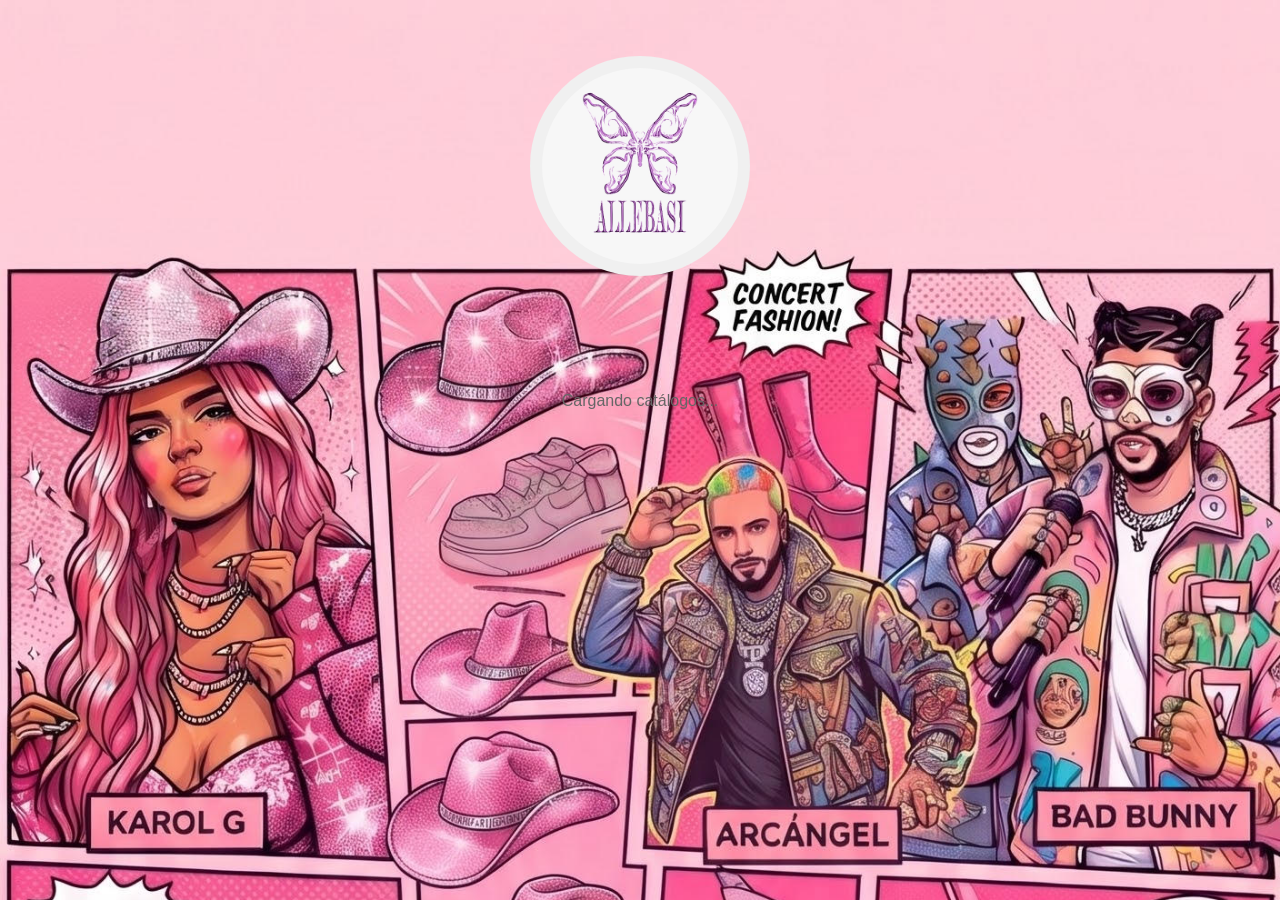
<file: index.html>
<!DOCTYPE html>
<html lang="es">
<head>
<meta charset="UTF-8">
<meta name="viewport" content="width=device-width, initial-scale=1">
<title>Allebasi - Catálogo</title>
<link rel="stylesheet" href="style.css">
<style>
  html, body {
    background-image: url('assets/fondo_comic.jpg');
    background-size: cover;
    background-position: center top;
    background-attachment: fixed;
    background-repeat: no-repeat;
    background-color: #f4a0b8; /* fallback mientras carga la imagen */
    min-height: 100vh;
  }
  .logo-wrapper {
    display: flex;
    justify-content: center;
    padding: 24px 0 16px;
  }
  .logo-wrapper .logo {
    width: 220px;
    height: 220px;
    object-fit: contain;
    border-radius: 50%;
    background-color: #f0f0f0;
    padding: 12px;
    box-sizing: border-box;
  }
</style>
</head>
<body>
  <div class="logo-wrapper">
    <img class="logo" src="assets/logo_allebasi.jpg" alt="Allebasi">
  </div>
  <div class="contenedor">
    <div id="lista" class="menu-lista">
      <p class="estado">Cargando catálogos...</p>
    </div>
  </div>

  <script src="config.js"></script>
  <script src="common.js"></script>
  <script>
    limpiarPedido(); // el menú siempre empieza un pedido nuevo

    async function cargarMenu() {
      const cont = document.getElementById("lista");
      try {
        // VERSION 5: usa apiGetCached → sessionStorage + caché en servidor
        const data = await apiGetCached({ action: "menu" });
        if (!data.items || data.items.length === 0) {
          cont.innerHTML = '<p class="estado">No hay catálogos disponibles por ahora.</p>';
          return;
        }
        cont.innerHTML = "";
        data.items.forEach(item => {
          const btn = document.createElement("button");
          btn.className = "btn";
          btn.textContent = item.nombre;
          btn.onclick = () => {
            setPedido({ artista: item.nombre });
            irA("catalogo.html");
          };
          cont.appendChild(btn);
        });

        // VERSION 5: precarga todos los catálogos en segundo plano.
        // Cuando el usuario haga clic en un catálogo, la respuesta ya
        // está guardada en sessionStorage → apertura casi instantánea.
        prefetchCatalogs(data.items);

      } catch (e) {
        cont.innerHTML = '<p class="estado">No se pudo cargar el menú. Intenta de nuevo más tarde.</p>';
      }
    }

    /**
     * Precarga los catálogos en segundo plano, escalonados cada 600 ms
     * para no saturar el servidor con peticiones simultáneas.
     * Los resultados se guardan en sessionStorage vía apiGetCached.
     */
    function prefetchCatalogs(items) {
      items.forEach(function(item, i) {
        setTimeout(function() {
          apiGetCached({ action: "catalog", artist: item.nombre })
            .catch(function() {}); // silencioso: es solo una optimización
        }, 800 + i * 600);
      });
    }

    cargarMenu();
  </script>
</body>
</html>
</file>
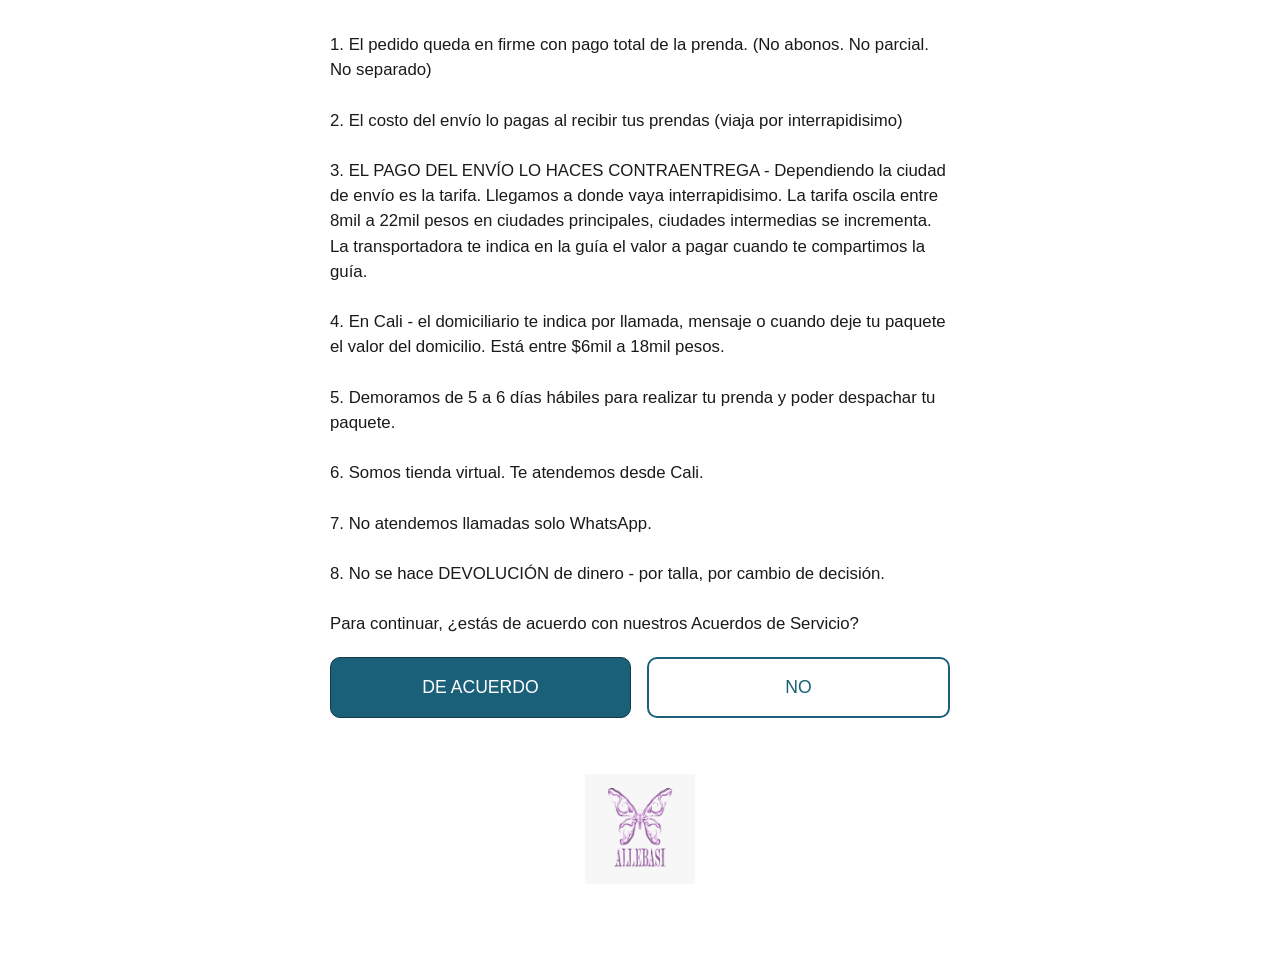
<file: acuerdo.html>
<!DOCTYPE html>
<html lang="es">
<head>
<meta charset="UTF-8">
<meta name="viewport" content="width=device-width, initial-scale=1">
<title>Allebasi - Acuerdos de servicio</title>
<link rel="stylesheet" href="style.css">
</head>
<body>
  <div class="contenedor">
    <p class="texto">1. El pedido queda en firme con pago total de la prenda. (No abonos. No parcial. No separado)

2. El costo del envío lo pagas al recibir tus prendas (viaja por interrapidisimo)

3. EL PAGO DEL ENVÍO LO HACES CONTRAENTREGA - Dependiendo la ciudad de envío es la tarifa. Llegamos a donde vaya interrapidisimo. La tarifa oscila entre 8mil a 22mil pesos en ciudades principales, ciudades intermedias se incrementa. La transportadora te indica en la guía el valor a pagar cuando te compartimos la guía.

4. En Cali - el domiciliario te indica por llamada, mensaje o cuando deje tu paquete el valor del domicilio. Está entre $6mil a 18mil pesos.

5. Demoramos de 5 a 6 días hábiles para realizar tu prenda y poder despachar tu paquete.

6. Somos tienda virtual. Te atendemos desde Cali.

7. No atendemos llamadas solo WhatsApp.

8. No se hace DEVOLUCIÓN de dinero - por talla, por cambio de decisión.

Para continuar, ¿estás de acuerdo con nuestros Acuerdos de Servicio?</p>

    <div class="fila-botones">
      <button class="btn" onclick="irA('info_prenda.html')">DE ACUERDO</button>
      <button class="btn btn-secundario" onclick="irA('acuerdono.html')">NO</button>
    </div>
    <img class="logo" style="margin-top:40px" src="assets/logo_allebasi.jpg" alt="Allebasi">
  </div>
  <script src="common.js"></script>
</body>
</html>
</file>
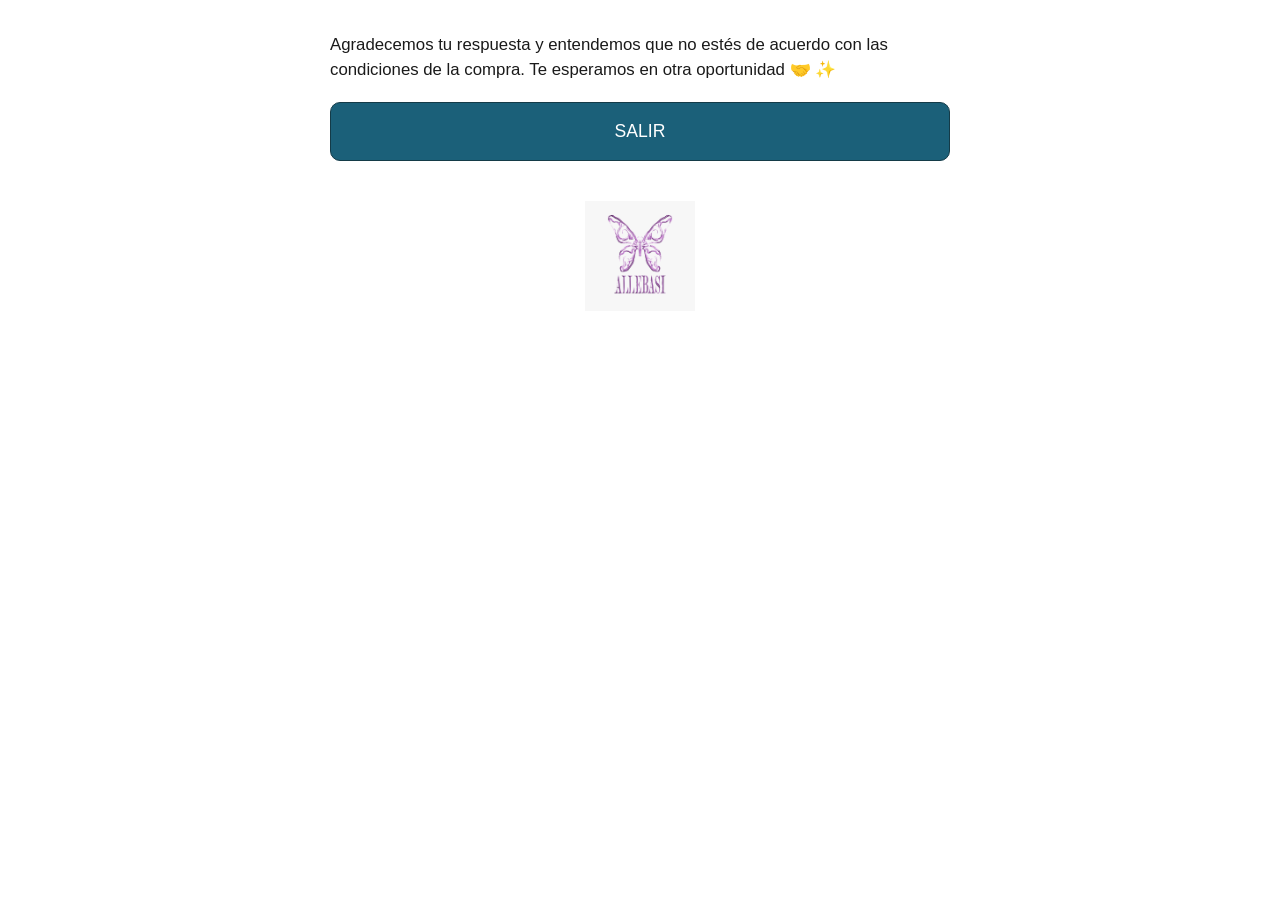
<file: acuerdono.html>
<!DOCTYPE html>
<html lang="es">
<head>
<meta charset="UTF-8">
<meta name="viewport" content="width=device-width, initial-scale=1">
<title>Allebasi</title>
<link rel="stylesheet" href="style.css">
</head>
<body>
  <div class="contenedor">
    <p class="texto">Agradecemos tu respuesta y entendemos que no estés de acuerdo con las condiciones de la compra. Te esperamos en otra oportunidad 🤝 ✨</p>
    <button class="btn" onclick="salir()">SALIR</button>
    <img class="logo" style="margin-top:40px" src="assets/logo_allebasi.jpg" alt="Allebasi">
  </div>
  <script src="common.js"></script>
  <script>
    function salir() {
      limpiarPedido();
      irA("index.html");
    }
  </script>
</body>
</html>
</file>
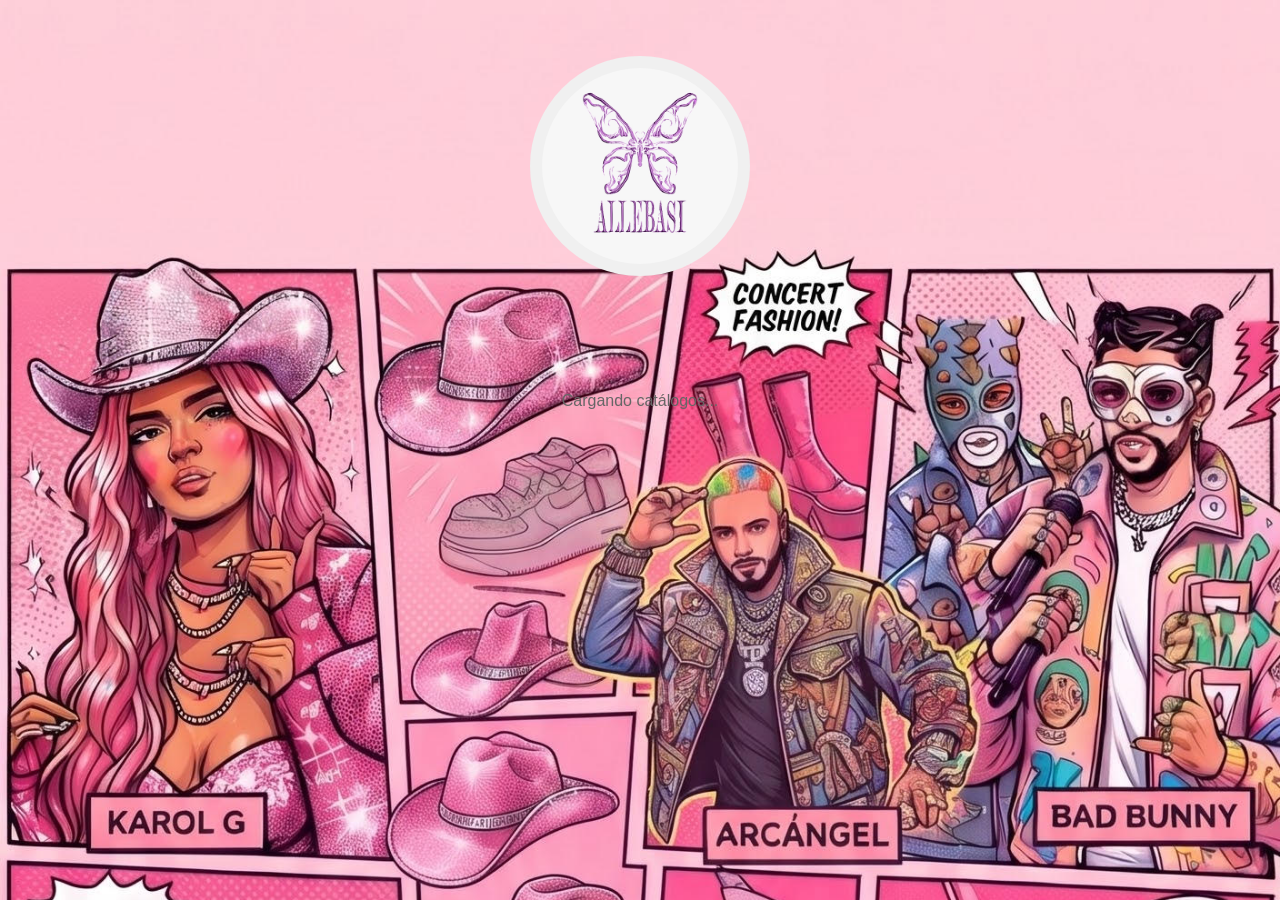
<file: catalogo.html>
<!DOCTYPE html>
<html lang="es">
<head>
<meta charset="UTF-8">
<meta name="viewport" content="width=device-width, initial-scale=1">
<title>Allebasi - Catálogo</title>
<link rel="stylesheet" href="style.css">
</head>
<body>
  <img class="logo" src="assets/logo_allebasi.jpg" alt="Allebasi">
  <div class="contenedor ancho">
    <h1 id="titulo">Catálogo</h1>
    <p class="texto" id="aviso-seleccion"></p>
    <div class="contador-seleccion" id="contador"></div>
    <div id="grid" class="grid-catalogo">
      <p class="estado">Cargando prendas...</p>
    </div>
  </div>

  <div class="barra-continuar">
    <div class="contenedor">
      <button id="btnContinuar" class="btn" disabled>Continuar</button>
      <button class="btn btn-secundario" onclick="irA('index.html')">Volver al menú</button>
    </div>
  </div>

  <!-- Lightbox -->
  <div id="lightbox" onclick="closeLightbox()">
    <button id="lightbox-close" onclick="closeLightbox()" title="Cerrar">✕</button>
    <img id="lightbox-img" src="" alt="Vista ampliada" onclick="event.stopPropagation()">
  </div>

  <script src="config.js"></script>
  <script src="common.js"></script>
  <script>
    // ── Lightbox ──────────────────────────────────────────────
    function openLightbox(src) {
      // Pide mayor resolución reemplazando el parámetro sz de Drive
      var hiRes = src.replace(/([?&]sz=)w\d+/, '$1w1600');
      document.getElementById('lightbox-img').src = hiRes;
      document.getElementById('lightbox').classList.add('open');
      document.body.style.overflow = 'hidden';
    }
    function closeLightbox() {
      document.getElementById('lightbox').classList.remove('open');
      document.body.style.overflow = '';
    }
    document.addEventListener('keydown', function(e) {
      if (e.key === 'Escape') closeLightbox();
    });

    const pedido = getPedido();
    const artista = pedido.artista;
    document.getElementById("titulo").textContent = artista || "Catálogo";

    if (!artista) {
      irA("index.html");
    }

    // Selección en curso: hasta MAX_PRENDAS prendas.
    let seleccionados = [];

    document.getElementById("aviso-seleccion").textContent =
      "Puedes escoger hasta " + MAX_PRENDAS + " prendas distintas de esta colección para el mismo pedido.";
    actualizarContador();

    function actualizarContador() {
      document.getElementById("contador").textContent =
        seleccionados.length + " de " + MAX_PRENDAS + " prendas seleccionadas";
      document.getElementById("btnContinuar").disabled = seleccionados.length === 0;
      document.querySelectorAll('input[name="seleccion"]').forEach(function(chk) {
        if (!chk.checked && !chk.dataset.agotado) {
          chk.disabled = seleccionados.length >= MAX_PRENDAS;
        }
      });
    }

    async function cargarCatalogo() {
      const grid = document.getElementById("grid");
      try {
        // VERSION 5: usa apiGetCached → si el index ya precargó este catálogo,
        // la respuesta sale de sessionStorage en < 5 ms (sin llamada al servidor).
        const data = await apiGetCached({ action: "catalog", artist: artista });
        if (!data.items || data.items.length === 0) {
          grid.innerHTML = '<p class="estado">No hay prendas disponibles para este catálogo.</p>';
          return;
        }
        grid.innerHTML = "";

        data.items.forEach(function(item) {
          const tarjeta = document.createElement("div");
          tarjeta.className = "tarjeta";

          var imgEl = document.createElement("img");
          imgEl.src = item.imagen;
          imgEl.alt = artista;
          imgEl.title = "Clic para ampliar";
          imgEl.addEventListener("click", function() { openLightbox(item.imagen); });
          tarjeta.appendChild(imgEl);

          if (item.video) {
            var videoBtn = document.createElement("a");
            videoBtn.href = item.video;
            videoBtn.target = "_blank";
            videoBtn.rel = "noopener noreferrer";
            videoBtn.className = "btn-video";
            videoBtn.textContent = "▶ Ver video";
            tarjeta.appendChild(videoBtn);
          }

          const cuerpo = document.createElement("div");
          cuerpo.className = "cuerpo";

          if (item.productos.length === 0) {
            const pEl = document.createElement("p");
            pEl.className = "estado";
            pEl.style.padding = "0";
            pEl.textContent = "Sin detalle de producto";
            cuerpo.appendChild(pEl);
          }

          item.productos.forEach(function(prod) {
            const wrapper = document.createElement("div");
            wrapper.className = "produto-wrapper";

            if (prod.agotado) {
              wrapper.classList.add("agotado");
              const badge = document.createElement("div");
              badge.className = "agotado-badge";
              badge.textContent = "AGOTADO";
              wrapper.appendChild(badge);
            }

            const fila = document.createElement("label");
            fila.className = "produto";

            if (prod.agotado) {
              fila.addEventListener("click", function(e) {
                e.preventDefault();
                alert("Este artículo está agotado.");
              });
            }

            const info = document.createElement("div");
            info.className = "info";

            const nombreEl = document.createElement("div");
            nombreEl.className = "nombre";
            nombreEl.textContent = prod.nombre || "Prenda";
            info.appendChild(nombreEl);

            if (prod.detalle) {
              const detalleEl = document.createElement("div");
              detalleEl.className = "detalle detalle-completo";
              detalleEl.textContent = prod.detalle;
              info.appendChild(detalleEl);
            }

            const precioEl = document.createElement("div");
            precioEl.className = "precio";
            precioEl.textContent = formatoMoneda(prod.precio);
            info.appendChild(precioEl);

            const codigoEl = document.createElement("div");
            codigoEl.className = "codigo";
            codigoEl.textContent = "Código: " + prod.codigo;
            info.appendChild(codigoEl);

            const check = document.createElement("input");
            check.type = "checkbox";
            check.name = "seleccion";
            check.value = prod.codigo;

            if (prod.agotado) {
              check.disabled = true;
              check.dataset.agotado = "1";
            }

            fila.appendChild(info);
            fila.appendChild(check);
            wrapper.appendChild(fila);

            var tallaSelDiv = null;
            if (prod.tallas && prod.tallas.length > 0) {
              tallaSelDiv = document.createElement("div");
              tallaSelDiv.className = "selector-grupo";

              const tallaLbl = document.createElement("span");
              tallaLbl.className = "sel-label";
              tallaLbl.textContent = "Talla:";
              tallaSelDiv.appendChild(tallaLbl);

              prod.tallas.forEach(function(t) {
                const btn = document.createElement("button");
                btn.type = "button";
                btn.className = "btn-opcion";
                btn.textContent = t;

                if (prod.agotado) {
                  btn.addEventListener("click", function() {
                    alert("Este artículo está agotado.");
                  });
                } else {
                  btn.addEventListener("click", function() {
                    tallaSelDiv.querySelectorAll(".btn-opcion").forEach(function(b) {
                      b.classList.remove("activo");
                    });
                    btn.classList.add("activo");
                    tallaSelDiv.dataset.seleccionado = t;
                    const existIdx = seleccionados.findIndex(function(s) {
                      return s.codigoPrenda === prod.codigo;
                    });
                    if (existIdx >= 0) seleccionados[existIdx].talla = t;
                  });
                }
                tallaSelDiv.appendChild(btn);
              });
              wrapper.appendChild(tallaSelDiv);
            }

            var colorSelDiv = null;
            if (prod.colores && prod.colores.length > 0) {
              colorSelDiv = document.createElement("div");
              colorSelDiv.className = "selector-grupo";

              const colorLbl = document.createElement("span");
              colorLbl.className = "sel-label";
              colorLbl.textContent = "Color:";
              colorSelDiv.appendChild(colorLbl);

              prod.colores.forEach(function(c) {
                const btn = document.createElement("button");
                btn.type = "button";
                btn.className = "btn-opcion";
                btn.textContent = c;

                if (prod.agotado) {
                  btn.addEventListener("click", function() {
                    alert("Este artículo está agotado.");
                  });
                } else {
                  btn.addEventListener("click", function() {
                    colorSelDiv.querySelectorAll(".btn-opcion").forEach(function(b) {
                      b.classList.remove("activo");
                    });
                    btn.classList.add("activo");
                    colorSelDiv.dataset.seleccionado = c;
                    const existIdx = seleccionados.findIndex(function(s) {
                      return s.codigoPrenda === prod.codigo;
                    });
                    if (existIdx >= 0) seleccionados[existIdx].color = c;
                  });
                }
                colorSelDiv.appendChild(btn);
              });
              wrapper.appendChild(colorSelDiv);
            }

            var hormaSelDiv = null;
            if (prod.hormas && prod.hormas.length > 1) {
              hormaSelDiv = document.createElement("div");
              hormaSelDiv.className = "selector-grupo";

              const hormaLbl = document.createElement("span");
              hormaLbl.className = "sel-label";
              hormaLbl.textContent = "Horma:";
              hormaSelDiv.appendChild(hormaLbl);

              prod.hormas.forEach(function(h) {
                const btn = document.createElement("button");
                btn.type = "button";
                btn.className = "btn-opcion";
                btn.textContent = h;

                if (prod.agotado) {
                  btn.addEventListener("click", function() {
                    alert("Este artículo está agotado.");
                  });
                } else {
                  btn.addEventListener("click", function() {
                    hormaSelDiv.querySelectorAll(".btn-opcion").forEach(function(b) {
                      b.classList.remove("activo");
                    });
                    btn.classList.add("activo");
                    hormaSelDiv.dataset.seleccionado = h;
                    const existIdx = seleccionados.findIndex(function(s) {
                      return s.codigoPrenda === prod.codigo;
                    });
                    if (existIdx >= 0) seleccionados[existIdx].horma = h;
                  });
                }
                hormaSelDiv.appendChild(btn);
              });
              wrapper.appendChild(hormaSelDiv);
            }

            cuerpo.appendChild(wrapper);

            if (!prod.agotado) {
              check.addEventListener("change", function() {
                if (check.checked) {
                  const talla = tallaSelDiv ? (tallaSelDiv.dataset.seleccionado || "") : "";
                  if (prod.tallas && prod.tallas.length > 0 && !talla) {
                    alert("Por favor selecciona una talla antes de agregar esta prenda al pedido.");
                    check.checked = false;
                    return;
                  }
                  const color = colorSelDiv ? (colorSelDiv.dataset.seleccionado || "") : "";
                  if (prod.colores && prod.colores.length > 0 && !color) {
                    alert("Por favor selecciona un color antes de agregar esta prenda al pedido.");
                    check.checked = false;
                    return;
                  }
                  const horma = hormaSelDiv
                    ? (hormaSelDiv.dataset.seleccionado || "")
                    : (prod.hormas && prod.hormas.length === 1 ? prod.hormas[0] : "");
                  if (prod.hormas && prod.hormas.length > 1 && !horma) {
                    alert("Por favor selecciona una horma antes de agregar esta prenda al pedido.");
                    check.checked = false;
                    return;
                  }
                  if (seleccionados.length >= MAX_PRENDAS) {
                    check.checked = false;
                    return;
                  }
                  seleccionados.push({
                    imagen: item.imagen,
                    enlacePrenda: item.enlaceOriginal,
                    nombrePrenda: prod.nombre || "Prenda",
                    codigoPrenda: prod.codigo,
                    valorUnitarioEstimado: prod.precio,
                    talla: talla,
                    color: color,
                    horma: horma,
                    logoEnPedreria: prod.logoEnPedreria || false
                  });
                } else {
                  seleccionados = seleccionados.filter(function(s) {
                    return s.codigoPrenda !== prod.codigo;
                  });
                }
                actualizarContador();
              });
            }
          });

          tarjeta.appendChild(cuerpo);
          grid.appendChild(tarjeta);
        });
      } catch (e) {
        grid.innerHTML = '<p class="estado">No se pudo cargar el catálogo. Intenta de nuevo.</p>';
      }
    }
    cargarCatalogo();

    document.getElementById("btnContinuar").addEventListener("click", function() {
      if (seleccionados.length === 0) return;
      setPedido({ items: seleccionados });
      irA("preacuerdo.html");
    });
  </script>
</body>
</html>
</file>
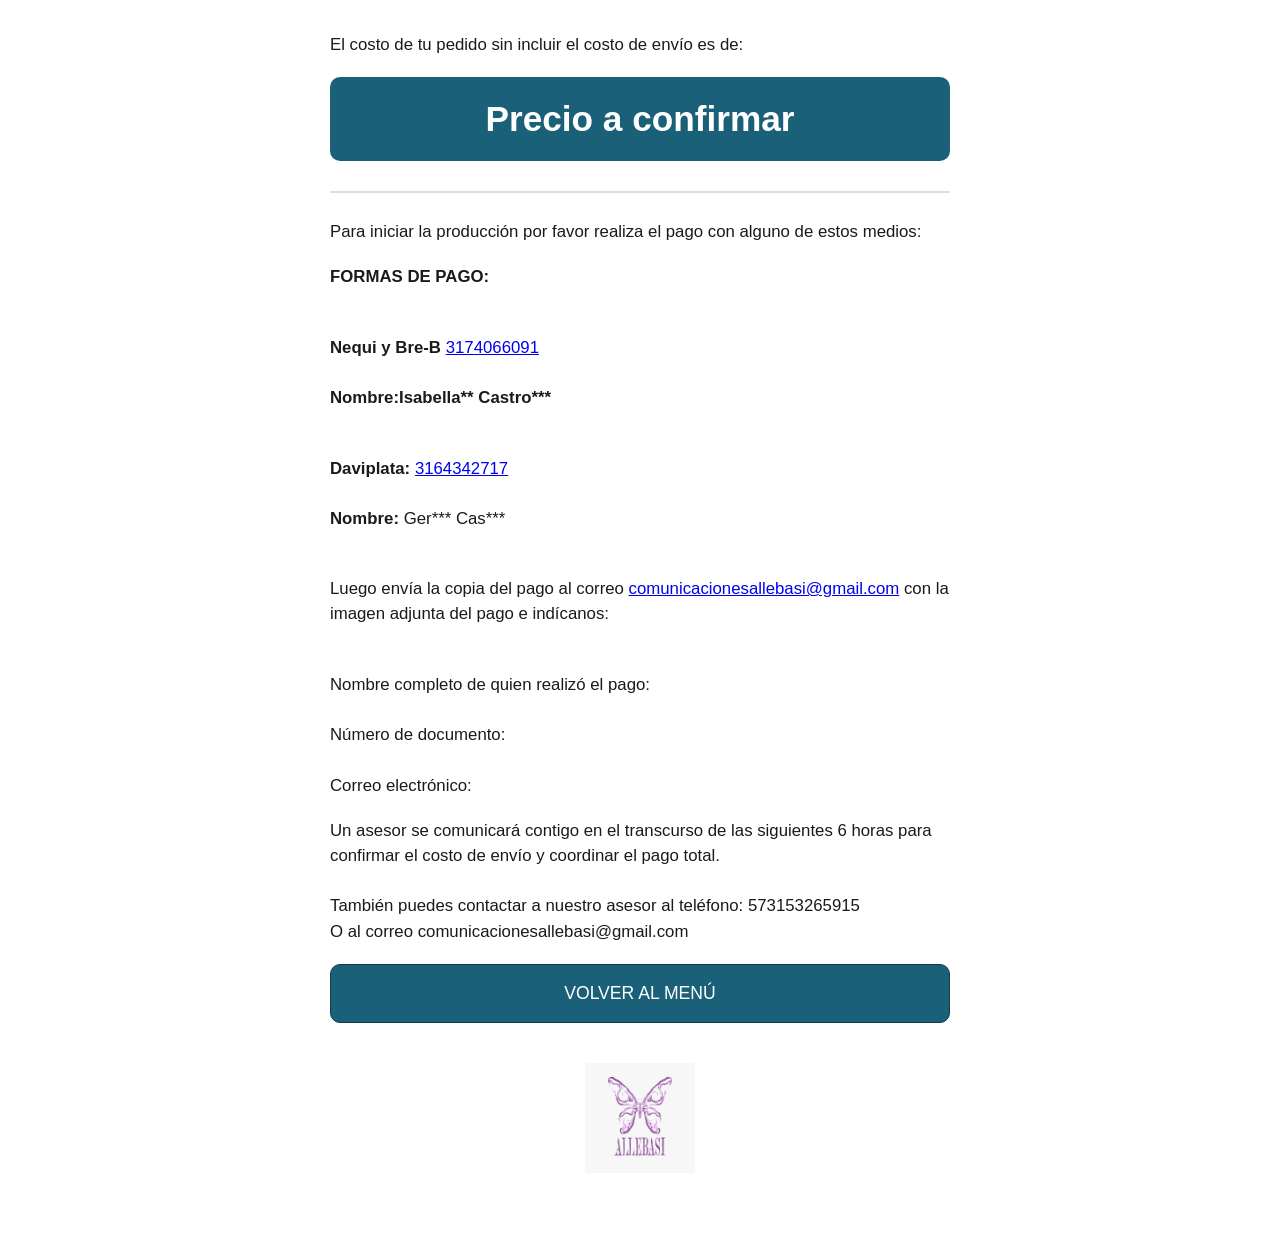
<file: costo.html>
<!DOCTYPE html>
<html lang="es">
<head>
<meta charset="UTF-8">
<meta name="viewport" content="width=device-width, initial-scale=1">
<title>Allebasi - Costo del pedido</title>
<link rel="stylesheet" href="style.css">
</head>
<body>
  <div class="contenedor">
    <p class="texto">El costo de tu pedido sin incluir el costo de envío es de:</p>
    <div class="valor-grande" id="valor">$0</div>
    <p class="texto" id="idPedidoTexto"></p>

    <div id="resumen" class="resumen-pedido"></div>

    <div class="info-pago">
      <p class="texto">Para iniciar la producción por favor realiza el pago con alguno de estos medios:</p>
      <p class="texto"><strong>FORMAS DE PAGO:</strong></p>
      <p class="texto">
        <strong>Nequi y Bre-B</strong> <a href="tel:3174066091">3174066091</a><br>
        <strong>Nombre:Isabella** Castro***</strong>
      </p>
      <p class="texto">
        <strong>Daviplata:</strong> <a href="tel:3164342717">3164342717</a><br>
        <strong>Nombre:</strong> Ger*** Cas***
      </p>
      <p class="texto">
        Luego envía la copia del pago al correo <a href="mailto:comunicacionesallebasi@gmail.com">comunicacionesallebasi@gmail.com</a> con la imagen adjunta del pago e indícanos:
      </p>
      <p class="texto">
        Nombre completo de quien realizó el pago:<br>
        Número de documento:<br>
        Correo electrónico:
      </p>
    </div>

    <p class="texto">Un asesor se comunicará contigo en el transcurso de las siguientes 6 horas para confirmar el costo de envío y coordinar el pago total.

También puedes contactar a nuestro asesor al teléfono: 573153265915
O al correo comunicacionesallebasi@gmail.com</p>

    <button class="btn" onclick="finalizar()">VOLVER AL MENÚ</button>
    <img class="logo" style="margin-top:40px" src="assets/logo_allebasi.jpg" alt="Allebasi">
  </div>
  <script src="common.js"></script>
  <script>
    const pedido = getPedido();
    document.getElementById("valor").textContent = formatoMoneda(pedido.valorTotal);
    if (pedido.idPedido) {
      document.getElementById("idPedidoTexto").textContent = "Número de pedido: " + pedido.idPedido;
    }

    const resumenCont = document.getElementById("resumen");
    const items = pedido.resumenItems || [];
    if (items.length > 0) {
      resumenCont.innerHTML = items.map(function (it) {
        return `
          <div class="resumen-item">
            <div>
              <div class="nombre">${it.nombrePrenda || ""}</div>
              <div class="detalle-linea">Cantidad: ${it.cantidad || ""} · Talla: ${it.talla || ""}${it.color ? " · Color: " + it.color : ""}</div>
              <div class="detalle-linea">Código: ${it.codigoPrenda || ""}</div>
            </div>
            <div class="valor">${formatoMoneda(it.valorTotal)}</div>
          </div>`;
      }).join("");
    }

    function finalizar() {
      limpiarPedido();
      irA("index.html");
    }
  </script>
</body>
</html>
</file>
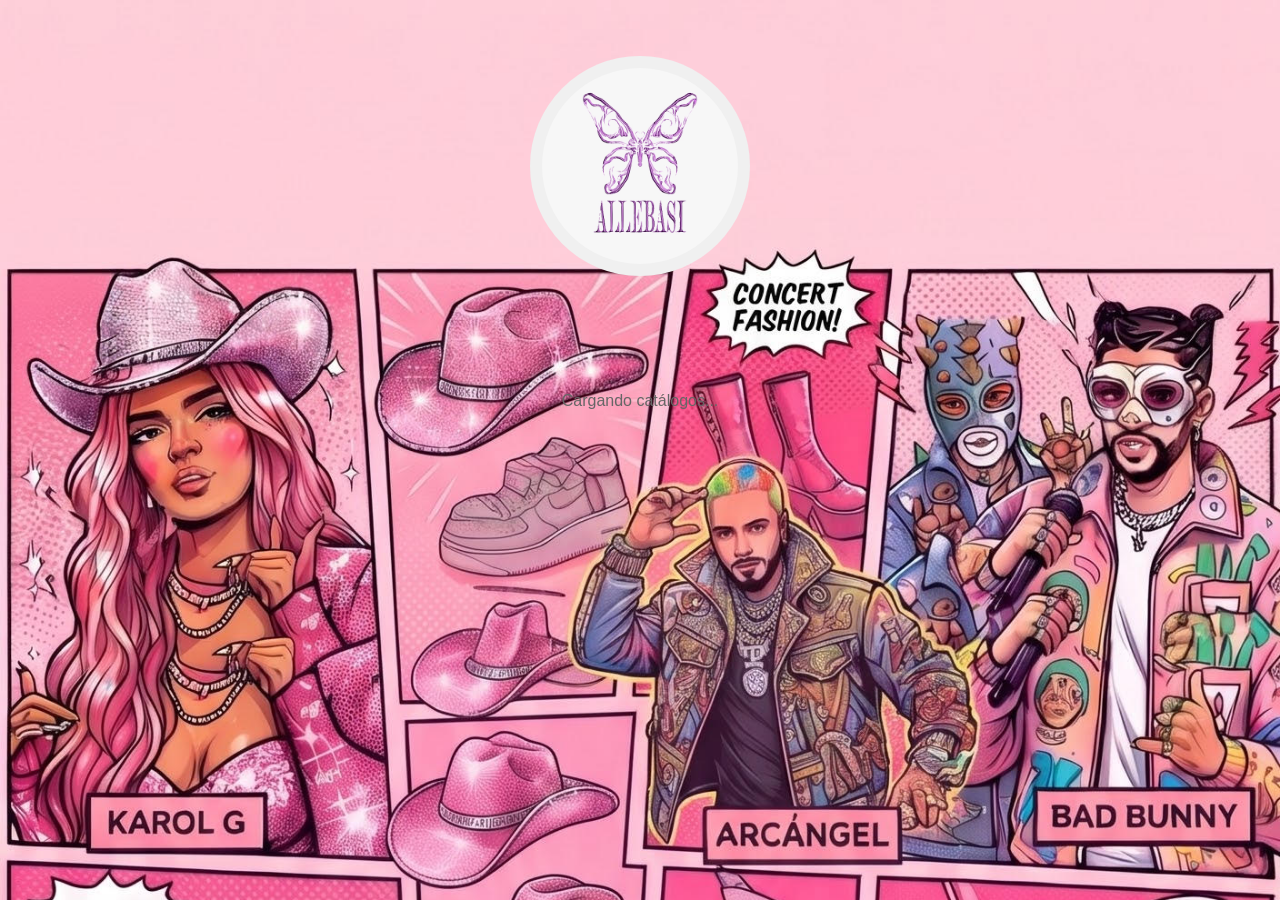
<file: info_personal.html>
<!DOCTYPE html>
<html lang="es">
<head>
<meta charset="UTF-8">
<meta name="viewport" content="width=device-width, initial-scale=1">
<title>Allebasi - Datos de envío</title>
<link rel="stylesheet" href="style.css">
</head>
<body>
  <div class="con-referencia">
    <div class="form-col">
      <h1>Además, te pido que por favor me confirmes tus datos completos para el envío:</h1>

      <form id="formPersonal">
        <label for="nombre">Nombre completo:</label>
        <input type="text" id="nombre" required>

        <label for="documento">Número de documento:</label>
        <input type="text" id="documento" required>

        <label for="usuarioIG">Usuario de Instagram: <span class="opcional">(opcional — para participar en el sorteo)</span></label>
        <input type="text" id="usuarioIG" placeholder="@tuusuario">

        <label for="correo">Correo electrónico:</label>
        <input type="email" id="correo" required>

        <label for="ciudad">Ciudad de Envío:</label>
        <input type="text" id="ciudad" required>

        <label for="telefono">Número de teléfono de contacto:</label>
        <div class="fila-telefono">
          <select id="indicativo" aria-label="Indicativo de país"></select>
          <input type="tel" id="telefono" placeholder="3001234567" required>
        </div>

        <label for="direccion">Dirección de envío completa:</label>
        <input type="text" id="direccion" required>

        <div class="fila-botones" style="margin-top:26px">
          <button type="button" class="btn btn-secundario" onclick="cancelar()">CANCELAR</button>
          <button type="submit" class="btn" id="btnAceptar">ACEPTAR</button>
        </div>
      </form>
    </div>

    <div class="referencia" id="referencia"></div>
  </div>

  <img class="logo" style="margin-top:40px" src="assets/logo_allebasi.jpg" alt="Allebasi">

  <script src="config.js"></script>
  <script src="common.js"></script>
  <script>
    // Indicativos telefónicos. Colombia va primero y queda seleccionado
    // por defecto; el valor de cada opción es solo el número del
    // indicativo (sin "+"), que se pega directo al teléfono que escriba
    // el cliente (ej. 573001234567).
    const INDICATIVOS = [
      { pais: "Colombia", cod: "57" },
      { pais: "México", cod: "52" },
      { pais: "Argentina", cod: "54" },
      { pais: "Chile", cod: "56" },
      { pais: "Perú", cod: "51" },
      { pais: "Ecuador", cod: "593" },
      { pais: "Venezuela", cod: "58" },
      { pais: "Bolivia", cod: "591" },
      { pais: "Paraguay", cod: "595" },
      { pais: "Uruguay", cod: "598" },
      { pais: "Panamá", cod: "507" },
      { pais: "Costa Rica", cod: "506" },
      { pais: "Guatemala", cod: "502" },
      { pais: "Honduras", cod: "504" },
      { pais: "El Salvador", cod: "503" },
      { pais: "Nicaragua", cod: "505" },
      { pais: "Rep. Dominicana", cod: "1" },
      { pais: "Puerto Rico", cod: "1" },
      { pais: "Cuba", cod: "53" },
      { pais: "Estados Unidos", cod: "1" },
      { pais: "Canadá", cod: "1" },
      { pais: "España", cod: "34" },
      { pais: "Brasil", cod: "55" },
      { pais: "Reino Unido", cod: "44" },
      { pais: "Francia", cod: "33" },
      { pais: "Italia", cod: "39" },
      { pais: "Alemania", cod: "49" },
      { pais: "Portugal", cod: "351" },
      { pais: "Otro", cod: "" }
    ];

    function cargarIndicativos() {
      const sel = document.getElementById("indicativo");
      INDICATIVOS.forEach(item => {
        const opt = document.createElement("option");
        opt.value = item.cod;
        opt.textContent = item.pais + " (+" + (item.cod || "...") + ")";
        sel.appendChild(opt);
      });
      sel.value = "57"; // Colombia por defecto
    }
    cargarIndicativos();

    const pedido = getPedido();
    if (!pedido.itemsDetalle || pedido.itemsDetalle.length === 0) {
      irA("index.html");
    }
    pintarReferencia("referencia");

    function cancelar() {
      limpiarPedido();
      irA("index.html");
    }

    // Evita que un doble clic (o un reintento manual del cliente mientras
    // el primer envío sigue en curso) dispare dos peticiones en paralelo.
    let enviando = false;

    document.getElementById("formPersonal").addEventListener("submit", async (e) => {
      e.preventDefault();
      if (enviando) return;
      enviando = true;

      const btn = document.getElementById("btnAceptar");
      btn.disabled = true;
      btn.textContent = "Enviando...";

      const datosPersonales = setPedido({
        nombreCompleto: document.getElementById("nombre").value.trim(),
        numeroDocumento: document.getElementById("documento").value.trim(),
        usuarioIG: document.getElementById("usuarioIG").value.trim(),
        correo: document.getElementById("correo").value.trim(),
        ciudadEnvio: document.getElementById("ciudad").value.trim(),
        telefono: document.getElementById("indicativo").value + document.getElementById("telefono").value.trim().replace(/\D/g, ""),
        direccionEnvio: document.getElementById("direccion").value.trim()
      });

      const payload = {
        idempotencyKey: getIdempotencyKey(),
        artista: datosPersonales.artista,
        nombreCompleto: datosPersonales.nombreCompleto,
        numeroDocumento: datosPersonales.numeroDocumento,
        usuarioIG: datosPersonales.usuarioIG,
        correo: datosPersonales.correo,
        telefono: datosPersonales.telefono,
        ciudadEnvio: datosPersonales.ciudadEnvio,
        direccionEnvio: datosPersonales.direccionEnvio,
        items: datosPersonales.itemsDetalle
      };

      try {
        const resultado = await apiPost(payload);
        setPedido({ valorTotal: resultado.valorTotal, idPedido: resultado.idPedido, resumenItems: resultado.items });
        irA("costo.html");
      } catch (err) {
        alert("Hubo un problema al registrar tu pedido. Por favor intenta de nuevo en unos segundos; si el problema persiste, escríbenos por WhatsApp con tu nombre para verificar si ya quedó registrado.");
        btn.disabled = false;
        btn.textContent = "ACEPTAR";
        enviando = false;
      }
    });
  </script>
</body>
</html>
</file>
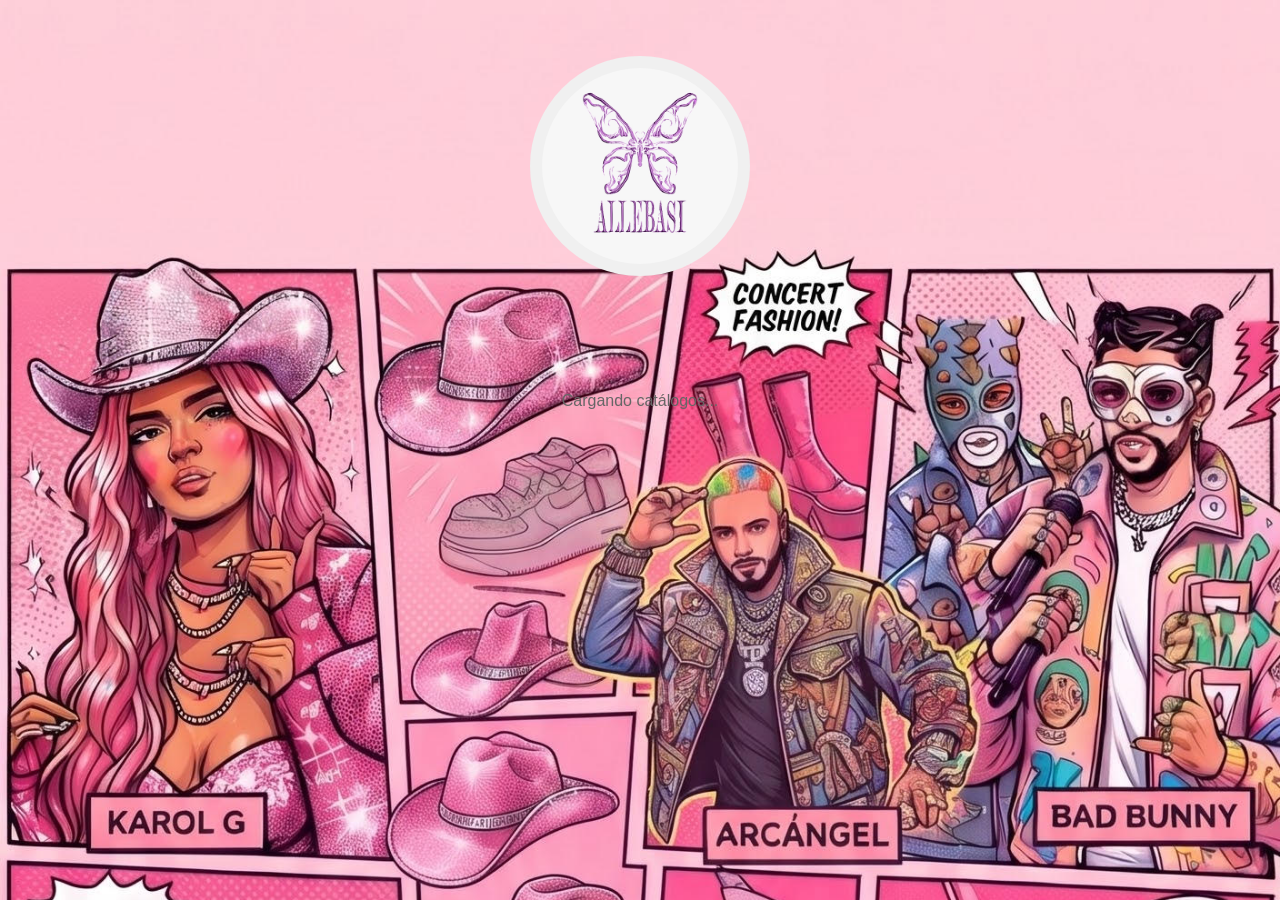
<file: info_prenda.html>
<!DOCTYPE html>
<html lang="es">
<head>
<meta charset="UTF-8">
<meta name="viewport" content="width=device-width, initial-scale=1">
<title>Allebasi - Detalles de la prenda</title>
<link rel="stylesheet" href="style.css">
</head>
<body>
  <div class="con-referencia">
    <div class="form-col">
      <h1 id="titulo">Para continuar con tu pedido necesito que me brindes los detalles de personalización que se tendrán en cuenta si aplican para la prenda seleccionada:</h1>

      <div class="aviso">
        Algunas de estas preguntas son generales y puede que no todas apliquen a tu prenda (por ejemplo, no todas tienen logo). Si una pregunta no aplica a lo que elegiste, puedes dejarla en blanco.
      </div>

      <form id="formPrenda">
        <label for="diseno">Diseño / variante específica de esta prenda: <span class="opcional">(ej. mallas con brillos, encaje rojo, encaje negro — según lo que ofrezca este modelo; si no aplica, déjalo en blanco)</span></label>
        <input type="text" id="diseno">

        <label for="logo">¿Deseas el logo en pedrería brillante o impreso? (pedrería/aplique brillante, impreso en DTF, o ninguno): <span class="opcional">(si no aplica, déjalo en blanco)</span></label>
        <input type="text" id="logo">

        <label for="observaciones">Observaciones adicionales: <span class="opcional">(si no tienes, déjalo en blanco)</span></label>
        <input type="text" id="observaciones">

        <label for="cantidad">Cantidad</label>
        <input type="number" id="cantidad" min="1" value="1" required>

        <div class="fila-botones" style="margin-top:26px">
          <button type="button" class="btn btn-secundario" onclick="cancelar()">CANCELAR</button>
          <button type="submit" class="btn" id="btnSiguiente">ACEPTAR</button>
        </div>
      </form>
    </div>

    <div class="referencia" id="referencia"></div>
  </div>

  <img class="logo" style="margin-top:40px" src="assets/logo_allebasi.jpg" alt="Allebasi">

  <script src="config.js"></script>
  <script src="common.js"></script>
  <script>
    const pedido = getPedido();
    const items = pedido.items || [];
    if (items.length === 0) {
      irA("index.html");
    }

    let idx = pedido.prendaIndex || 0;
    if (idx >= items.length) idx = items.length - 1;
    const item = items[idx];
    const esUltima = idx === items.length - 1;

    document.getElementById("titulo").textContent = items.length > 1
      ? `Prenda ${idx + 1} de ${items.length}: ${item.nombrePrenda || ""} — cuéntame cómo la quieres`
      : `Detalles de tu prenda: ${item.nombrePrenda || ""}`;

    document.getElementById("btnSiguiente").textContent = esUltima ? "ACEPTAR" : "SIGUIENTE";

    pintarReferenciaItem("referencia", item, pedido.artista);

    function cancelar() {
      limpiarPedido();
      irA("index.html");
    }

    document.getElementById("formPrenda").addEventListener("submit", function(e) {
      e.preventDefault();

      // Talla y color vienen del catálogo; pedrería se detecta automáticamente.
      const detalleActual = {
        nombrePrenda: item.nombrePrenda,
        codigoPrenda: item.codigoPrenda,
        enlacePrenda: item.enlacePrenda,
        color: item.color || '',
        talla: item.talla || '',
        horma: item.horma || '',
        pedreria: '',
        diseno: document.getElementById("diseno").value.trim(),
        logo: document.getElementById("logo").value.trim(),
        observaciones: document.getElementById("observaciones").value.trim(),
        cantidad: document.getElementById("cantidad").value,
        logoEnPedreria: item.logoEnPedreria || false
      };

      const itemsDetalle = pedido.itemsDetalle || [];
      itemsDetalle[idx] = detalleActual;

      if (esUltima) {
        setPedido({ itemsDetalle: itemsDetalle, prendaIndex: 0 });
        irA("info_personal.html");
      } else {
        setPedido({ itemsDetalle: itemsDetalle, prendaIndex: idx + 1 });
        irA("info_prenda.html");
      }
    });
  </script>
</body>
</html>
</file>
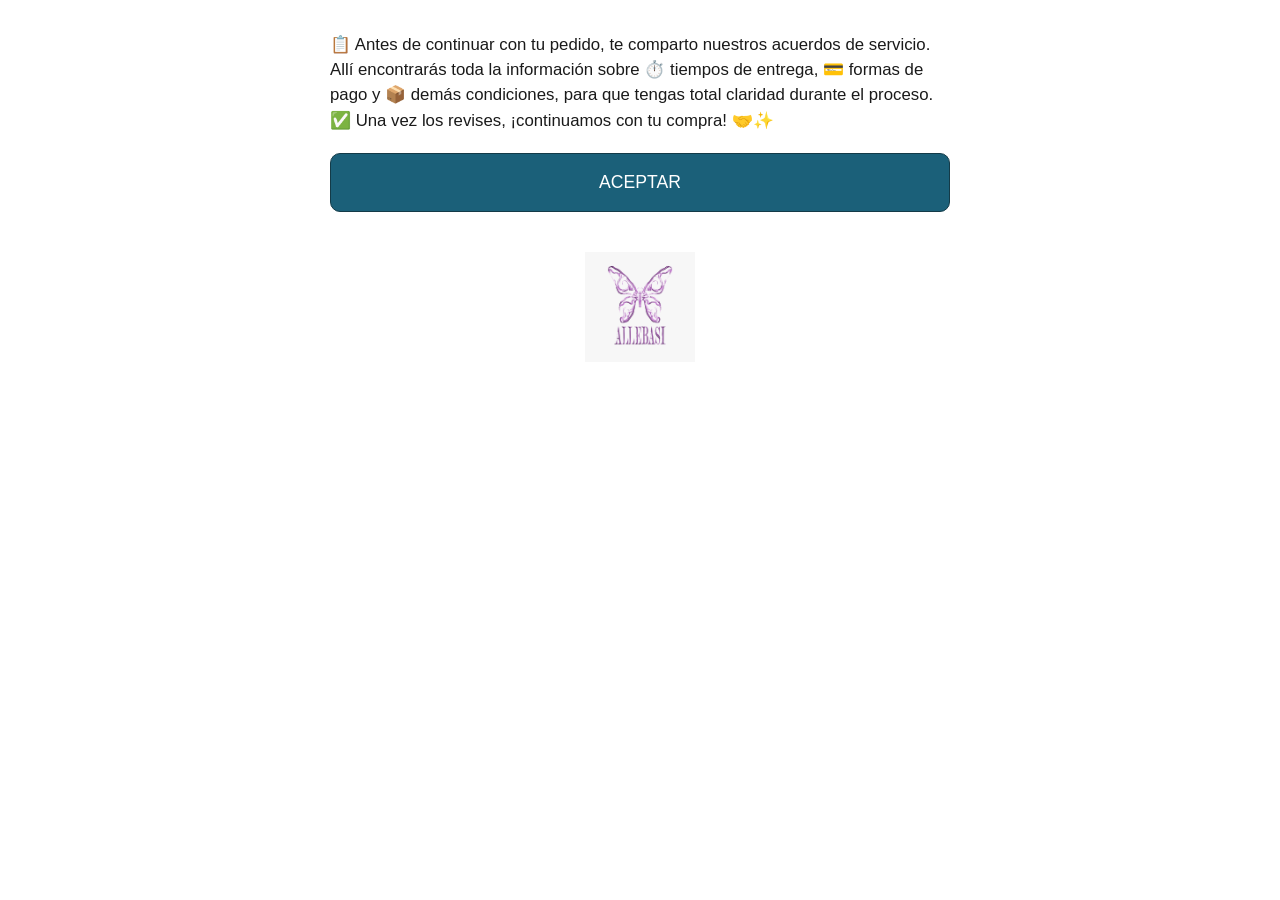
<file: preacuerdo.html>
<!DOCTYPE html>
<html lang="es">
<head>
<meta charset="UTF-8">
<meta name="viewport" content="width=device-width, initial-scale=1">
<title>Allebasi - Antes de continuar</title>
<link rel="stylesheet" href="style.css">
</head>
<body>
  <div class="contenedor">
    <p class="texto">📋 Antes de continuar con tu pedido, te comparto nuestros acuerdos de servicio. Allí encontrarás toda la información sobre ⏱️ tiempos de entrega, 💳 formas de pago y 📦 demás condiciones, para que tengas total claridad durante el proceso. ✅ Una vez los revises, ¡continuamos con tu compra! 🤝✨</p>
    <button class="btn" onclick="irA('acuerdo.html')">ACEPTAR</button>
    <img class="logo" style="margin-top:40px" src="assets/logo_allebasi.jpg" alt="Allebasi">
  </div>
  <script src="common.js"></script>
</body>
</html>
</file>
<file: style.css>
:root {
  --azul: #1b6079;
  --azul-oscuro: #124a5c;
  --blanco: #ffffff;
  --texto: #1a1a1a;
  --gris-borde: #143b48;
  --fondo: #ffffff;
  --radio: 10px;
  --max-ancho: 620px;
}

* { box-sizing: border-box; }

body {
  margin: 0;
  font-family: -apple-system, "Segoe UI", Roboto, Arial, sans-serif;
  background: var(--fondo);
  color: var(--texto);
  min-height: 100vh;
  display: flex;
  flex-direction: column;
  align-items: center;
  padding: 32px 20px 60px;
}

.logo {
  width: 110px;
  margin: 0 auto 24px;
  display: block;
}

.contenedor {
  width: 100%;
  max-width: var(--max-ancho);
  text-align: center;
}

.contenedor.ancho {
  max-width: 900px;
}

h1, h2 {
  font-size: 1.3rem;
  font-weight: 600;
  line-height: 1.4;
  margin: 0 0 24px;
  text-align: left;
}

h3.titulo-item {
  font-size: 1.05rem;
  font-weight: 700;
  text-align: left;
  margin: 34px 0 4px;
  padding-top: 18px;
  border-top: 2px solid var(--azul);
  color: var(--azul-oscuro);
}
h3.titulo-item:first-of-type { border-top: none; padding-top: 0; margin-top: 8px; }

p.texto {
  font-size: 1.05rem;
  line-height: 1.5;
  text-align: left;
  margin: 0 0 20px;
  white-space: pre-line;
}

.aviso {
  background: #eef6f8;
  border: 1px solid #cfe3e8;
  border-radius: var(--radio);
  padding: 14px 16px;
  font-size: 0.9rem;
  line-height: 1.45;
  text-align: left;
  color: #144d5e;
  margin: 0 0 20px;
}

.btn {
  display: block;
  width: 100%;
  background: var(--azul);
  color: var(--blanco);
  border: 1px solid var(--gris-borde);
  border-radius: var(--radio);
  padding: 18px 20px;
  font-size: 1.1rem;
  font-weight: 500;
  cursor: pointer;
  margin-bottom: 16px;
  transition: background 0.15s ease;
  text-decoration: none;
  text-align: center;
}

.btn:hover { background: var(--azul-oscuro); }

.btn:disabled {
  background: #9db4bd;
  cursor: not-allowed;
}

.btn-secundario {
  background: var(--blanco);
  color: var(--azul);
  border: 2px solid var(--azul);
}
.btn-secundario:hover { background: #eef6f8; }

.fila-botones {
  display: flex;
  gap: 16px;
}
.fila-botones .btn { flex: 1; }

label {
  display: block;
  text-align: left;
  font-weight: 600;
  margin: 18px 0 6px;
}

label .opcional {
  font-weight: 400;
  font-style: italic;
  color: #757575;
  font-size: 0.85rem;
}

input[type="text"],
input[type="number"],
input[type="email"],
input[type="tel"],
select,
textarea {
  width: 100%;
  padding: 12px 14px;
  font-size: 1rem;
  border: 1px solid var(--gris-borde);
  border-radius: 6px;
  font-family: inherit;
  background: var(--blanco);
}

.fila-telefono {
  display: flex;
  gap: 10px;
}
.fila-telefono select {
  flex: 0 0 165px;
}
.fila-telefono input {
  flex: 1;
}

.estado {
  padding: 60px 0;
  color: #666;
  font-size: 1rem;
}

.valor-grande {
  background: var(--azul);
  color: var(--blanco);
  border-radius: var(--radio);
  padding: 22px;
  font-size: 2.2rem;
  font-weight: 700;
  text-align: center;
  margin: 20px 0 30px;
}

/* ---------- Menú de artistas ---------- */
.menu-lista .btn {
  font-size: 1.15rem;
  letter-spacing: .5px;
  text-transform: uppercase;
}

/* ---------- Catálogo ---------- */
.grid-catalogo {
  display: grid;
  grid-template-columns: repeat(auto-fill, minmax(230px, 1fr));
  gap: 22px;
  text-align: left;
}

.contador-seleccion {
  position: sticky;
  top: 0;
  background: var(--fondo);
  padding: 10px 0;
  font-weight: 600;
  color: var(--azul-oscuro);
  z-index: 5;
}

.tarjeta {
  border: 1px solid #ddd;
  border-radius: var(--radio);
  overflow: hidden;
  background: var(--blanco);
  display: flex;
  flex-direction: column;
}

.tarjeta img {
  width: 100%;
  aspect-ratio: 3 / 4;
  object-fit: contain;
  background: #f2f2f2;
  cursor: zoom-in;
}

.tarjeta .cuerpo { padding: 12px 14px 16px; }

/* Contenedor de cada producto + sus selectores — lleva el borde separador */
.produto-wrapper {
  border-top: 1px solid #eee;
}
.produto-wrapper:first-child { border-top: none; }

.produto {
  display: flex;
  justify-content: space-between;
  align-items: flex-start;
  gap: 10px;
  padding: 10px 0 6px;
  /* El borde ahora lo pone .produto-wrapper, no aquí */
}

.produto .info { font-size: 0.92rem; line-height: 1.4; }
.produto .info .nombre { font-weight: 600; }
.produto .info .detalle { color: #666; font-size: 0.82rem; margin: 2px 0; }
.produto .info .precio { color: var(--azul); font-weight: 700; }
.produto .info .codigo { color: #777; font-size: 0.82rem; }

.produto input[type="checkbox"] {
  width: 22px;
  height: 22px;
  margin-top: 2px;
  flex-shrink: 0;
}

.barra-continuar {
  position: sticky;
  bottom: 0;
  background: var(--fondo);
  padding-top: 18px;
  margin-top: 10px;
  max-width: var(--max-ancho);
  width: 100%;
}

/* ---------- Formularios con referencia de imagen ---------- */
.con-referencia {
  display: flex;
  gap: 28px;
  align-items: flex-start;
  width: 100%;
  max-width: 900px;
  flex-wrap: wrap;
}
.con-referencia .form-col { flex: 1 1 340px; text-align: left; }
.referencia {
  flex: 0 0 220px;
  text-align: center;
  display: flex;
  flex-direction: column;
  gap: 18px;
}
.referencia-item img {
  width: 100%;
  border-radius: var(--radio);
  border: 1px solid #ddd;
}
.referencia-item .desc {
  font-size: 0.85rem;
  color: #555;
  margin-top: 8px;
}

/* ---------- Resumen del pedido (página COSTO) ---------- */
.resumen-pedido {
  width: 100%;
  text-align: left;
  border: 1px solid #ddd;
  border-radius: var(--radio);
  overflow: hidden;
  margin: 10px 0 26px;
}
.resumen-item {
  display: flex;
  justify-content: space-between;
  gap: 14px;
  padding: 14px 16px;
  border-top: 1px solid #eee;
  font-size: 0.92rem;
}
.resumen-item:first-child { border-top: none; }
.resumen-item .nombre { font-weight: 600; }
.resumen-item .detalle-linea { color: #666; font-size: 0.85rem; }
.resumen-item .valor { font-weight: 700; color: var(--azul); white-space: nowrap; }

@media (max-width: 640px) {
  .con-referencia { flex-direction: column-reverse; }
  .referencia { flex: none; width: 100%; max-width: 260px; margin: 0 auto 10px; flex-direction: row; flex-wrap: wrap; justify-content: center; }
  .referencia-item { width: 47%; }
}

/* ---------- Descripción completa en la tarjeta del catálogo ---------- */
.detalle-completo {
  font-size: 0.8rem;
  color: #555;
  line-height: 1.45;
  margin: 4px 0 2px;
  /* Respeta los \n que vienen del textContent sin necesitar <br> */
  white-space: pre-line;
}

/* ---------- Selectores de talla y color en el catálogo ---------- */
.selector-grupo {
  display: flex;
  flex-wrap: wrap;
  align-items: center;
  gap: 6px;
  padding: 4px 14px 10px;
  /* Sin border-top: visualmente pertenecen al producto de arriba */
  background: #f7fbfc;
}

.sel-label {
  font-size: 0.82rem;
  font-weight: 700;
  color: var(--azul-oscuro);
  white-space: nowrap;
  margin-right: 2px;
}

/* Botón de opción (talla / color) — NO extiende .btn para evitar conflictos */
.btn-opcion {
  display: inline-flex;
  align-items: center;
  justify-content: center;
  padding: 5px 12px;
  font-size: 0.8rem;
  font-weight: 600;
  font-family: inherit;
  border: 1.5px solid var(--azul);
  border-radius: 6px;
  background: var(--blanco);
  color: var(--azul);
  cursor: pointer;
  transition: background 0.12s, color 0.12s;
  /* Anula herencias globales de <button> */
  width: auto;
  margin: 0;
  text-align: center;
  line-height: 1.2;
}

.btn-opcion:hover {
  background: #eef6f8;
}

.btn-opcion.activo {
  background: var(--azul);
  color: var(--blanco);
}

/* Campo de formulario pre-rellenado desde la selección del catálogo */
.pre-seleccionado {
  background: #eef6f8;
  border-color: var(--azul);
}

/* ---------- Botón de video en tarjeta de catálogo ---------- */
.btn-video {
  display: block;
  background: var(--azul);
  color: var(--blanco);
  text-align: center;
  padding: 9px 14px;
  font-size: 0.9rem;
  font-weight: 600;
  text-decoration: none;
  letter-spacing: .3px;
}
.btn-video:hover { background: var(--azul-oscuro); }

/* ========== AGOTADO ========== */

/* Badge rojo que aparece encima de los detalles del producto */
.agotado-badge {
  display: block;
  background: #fff0f0;
  color: #c62828;
  font-weight: 900;
  font-size: 1.1rem;
  text-align: center;
  padding: 7px 12px;
  letter-spacing: 3px;
  border-bottom: 2px solid #ffcdd2;
}

/* Atenúa info y selectores del producto agotado */
.produto-wrapper.agotado .produto {
  opacity: 0.55;
  cursor: not-allowed;
}

.produto-wrapper.agotado .selector-grupo {
  opacity: 0.45;
}

/* Los botones de talla/color/horma en productos agotados muestran cursor bloqueado */
.produto-wrapper.agotado .btn-opcion {
  cursor: not-allowed;
}

.produto-wrapper.agotado .btn-opcion:hover {
  background: var(--blanco); /* sin efecto hover */
  color: var(--azul);
}

/* El checkbox agotado también muestra cursor bloqueado */
.produto-wrapper.agotado input[type="checkbox"] {
  cursor: not-allowed;
}

/* ---------- Lightbox (ampliación de imagen) ---------- */
#lightbox {
  display: none;
  position: fixed;
  inset: 0;
  background: rgba(0,0,0,.88);
  z-index: 999;
  align-items: center;
  justify-content: center;
  cursor: zoom-out;
}
#lightbox.open { display: flex; }
#lightbox-img {
  max-width: 92vw;
  max-height: 88vh;
  object-fit: contain;
  border-radius: 8px;
  box-shadow: 0 8px 40px rgba(0,0,0,.55);
  cursor: zoom-out;
}
#lightbox-close {
  position: fixed;
  top: 14px;
  right: 18px;
  color: #fff;
  font-size: 2.2rem;
  line-height: 1;
  cursor: pointer;
  background: rgba(0,0,0,.35);
  border: none;
  border-radius: 50%;
  width: 44px;
  height: 44px;
  display: flex;
  align-items: center;
  justify-content: center;
  font-family: inherit;
  transition: background .15s;
}
#lightbox-close:hover { background: rgba(0,0,0,.65); }
</file>
